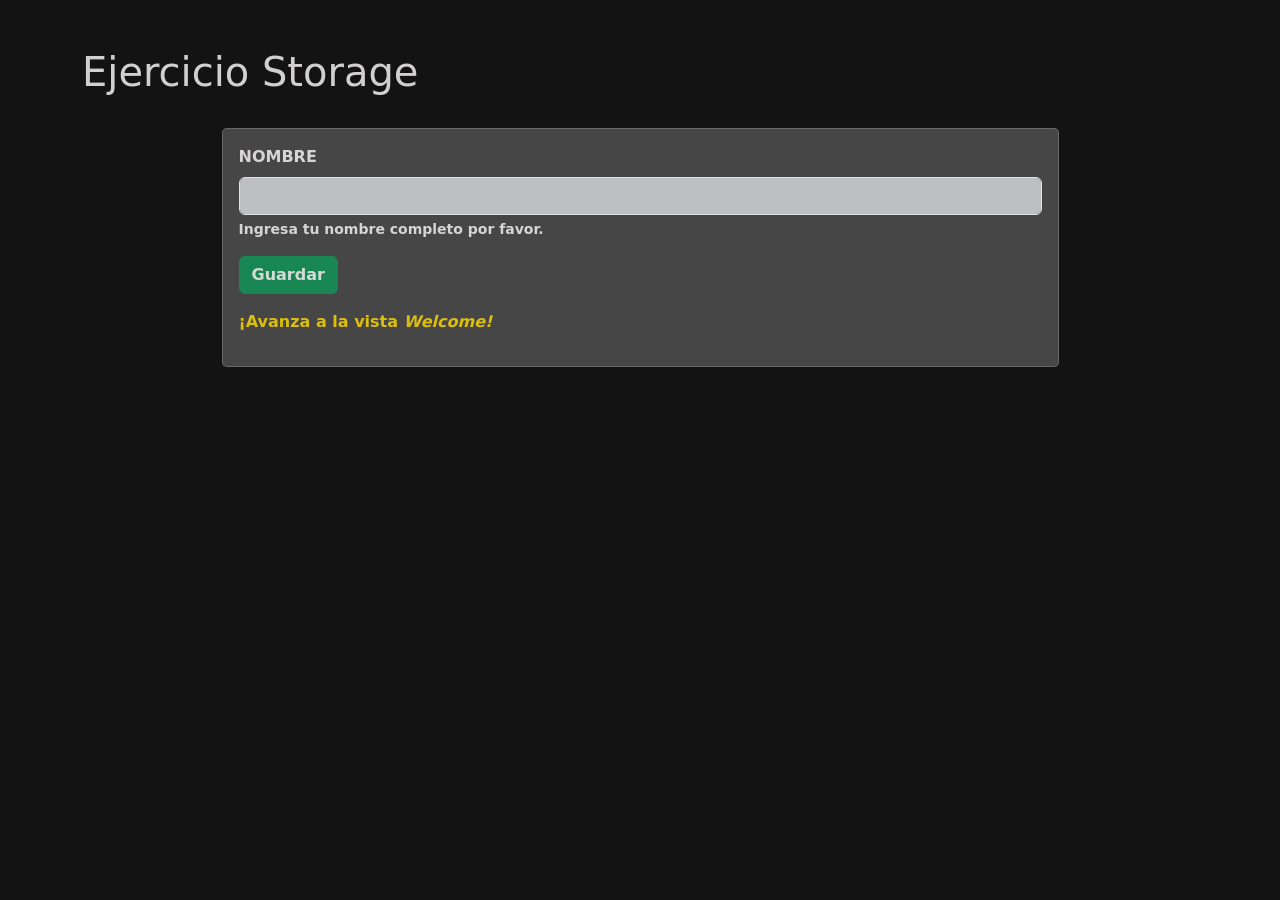
<file: index.html>
<!DOCTYPE html>
<html lang="en">
  <head>
    <meta charset="UTF-8" />
    <meta name="viewport" content="width=device-width, initial-scale=1.0" />
    <link
      href="https://cdn.jsdelivr.net/npm/bootstrap@5.3.5/dist/css/bootstrap.min.css"
      rel="stylesheet"
      integrity="sha384-SgOJa3DmI69IUzQ2PVdRZhwQ+dy64/BUtbMJw1MZ8t5HZApcHrRKUc4W0kG879m7"
      crossorigin="anonymous"
    />
    <link rel="stylesheet" href="./styles/index.css" />
    <title>Web Storage</title>
  </head>
  <body>
    <div class="container container-index mt-5">
      <div class="titulo1">
        <h1>Ejercicio Storage</h1>
      </div>
      <form
        class="form-nombre w-75"
        style="
          border: 1px solid rgba(128, 128, 128, 0.596);
          border-radius: 5px;
          padding: 1rem;
        "
      >
        <div class="mb-3">
          <label for="entradaNombre" class="form-label">NOMBRE</label>
          <input
            type="text"
            class="form-control"
            id="entradaNombre"
            aria-describedby="ayudaNombre"
          />
          <div id="ayudaNombre" class="form-text">
            Ingresa tu nombre completo por favor.
          </div>
        </div>
        <div class="mb-3">
          <button type="submit" id="btnGuardar" class="btn btn-success">
            Guardar
          </button>
        </div>
        <div class="mb-3">
          <a href="./welcome.html">¡Avanza a la vista <i>Welcome!</i></a>
        </div>
      </form>
    </div>

    <script
      src="https://cdn.jsdelivr.net/npm/bootstrap@5.3.5/dist/js/bootstrap.bundle.min.js"
      integrity="sha384-k6d4wzSIapyDyv1kpU366/PK5hCdSbCRGRCMv+eplOQJWyd1fbcAu9OCUj5zNLiq"
      crossorigin="anonymous"
    ></script>
    <script src="./js/main.js"></script>
  </body>
</html>
</file>
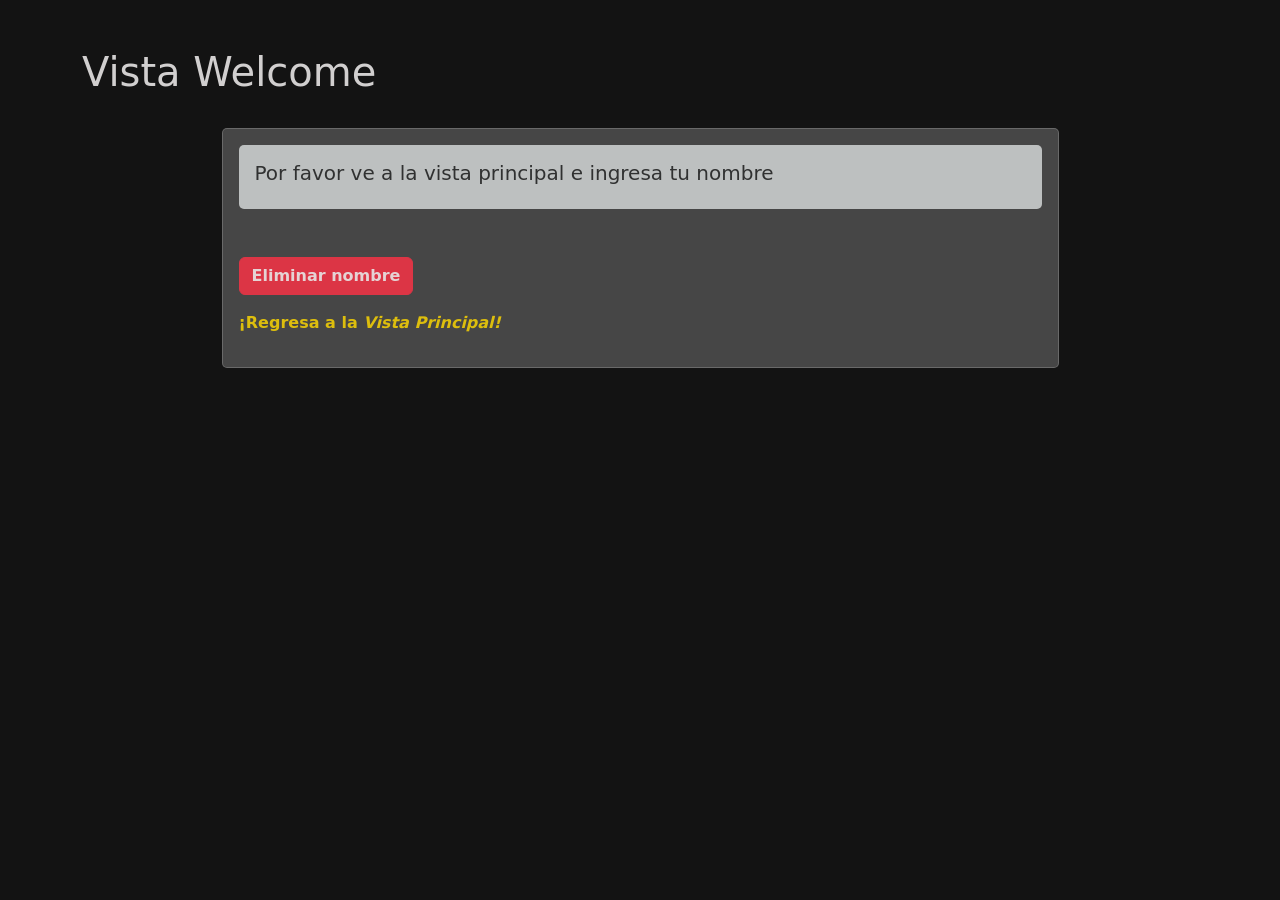
<file: welcome.html>
<!DOCTYPE html>
<html lang="en">
  <head>
    <meta charset="UTF-8" />
    <meta name="viewport" content="width=device-width, initial-scale=1.0" />
    <link
      href="https://cdn.jsdelivr.net/npm/bootstrap@5.3.5/dist/css/bootstrap.min.css"
      rel="stylesheet"
      integrity="sha384-SgOJa3DmI69IUzQ2PVdRZhwQ+dy64/BUtbMJw1MZ8t5HZApcHrRKUc4W0kG879m7"
      crossorigin="anonymous"
    />
    <link rel="stylesheet" href="./styles/index.css" />
    <title>Welcome</title>
  </head>
  <body>
    <div class="container mt-5">
      <div class="titulo2">
        <h1>Vista Welcome</h1>
      </div>
      <div
        class="vista-welcome w-75"
        style="
          border: 1px solid rgba(128, 128, 128, 0.596);
          border-radius: 5px;
          padding: 1rem;
        "
      >
        <div class="texto-cambio">
          <h5 id="texto-cambiar"></h5>
        </div>
        <div class="mb-3 mt-5">
          <button type="submit" id="btnEliminar" class="btn btn-danger">
            Eliminar nombre
          </button>
        </div>
        <div class="mb-3">
          <a href="./index.html">¡Regresa a la <i>Vista Principal!</i></a>
        </div>
      </div>
    </div>

    <script
      src="https://cdn.jsdelivr.net/npm/bootstrap@5.3.5/dist/js/bootstrap.bundle.min.js"
      integrity="sha384-k6d4wzSIapyDyv1kpU366/PK5hCdSbCRGRCMv+eplOQJWyd1fbcAu9OCUj5zNLiq"
      crossorigin="anonymous"
    ></script>
    <script src="./js/welcome.js"></script>
  </body>
</html>
</file>
<file: styles/index.css>
body {
  --bg-color: rgba(0, 0, 0, 0.925);
  --text-color: rgba(230, 227, 227, 0.904);
  --inputs-color: rgba(220, 224, 224, 0.795);

  background: var(--bg-color);
  color: var(--text-color);
}

div.container-index form.form-nombre,
div.vista-welcome {
  background-color: rgba(255, 255, 255, 0.219);
  font-weight: 600;
  margin: auto;
  margin-top: 2rem;
}

div.titulo1,
div.titulo2 {
  justify-items: center;
}

a {
  text-decoration: none;
  color: rgba(255, 217, 0, 0.815);
}

div#ayudaNombre {
  color: var(--text-color);
}

button#btnGuardar,
button#btnEliminar {
  color: var(--text-color);
  font-weight: 600;
}

div.texto-cambio {
  background-color: var(--inputs-color);
  padding: 1rem;
  color: rgba(0, 0, 0, 0.747);
  border-radius: 5px;
}

input#entradaNombre {
  background-color: var(--inputs-color);
}
</file>
